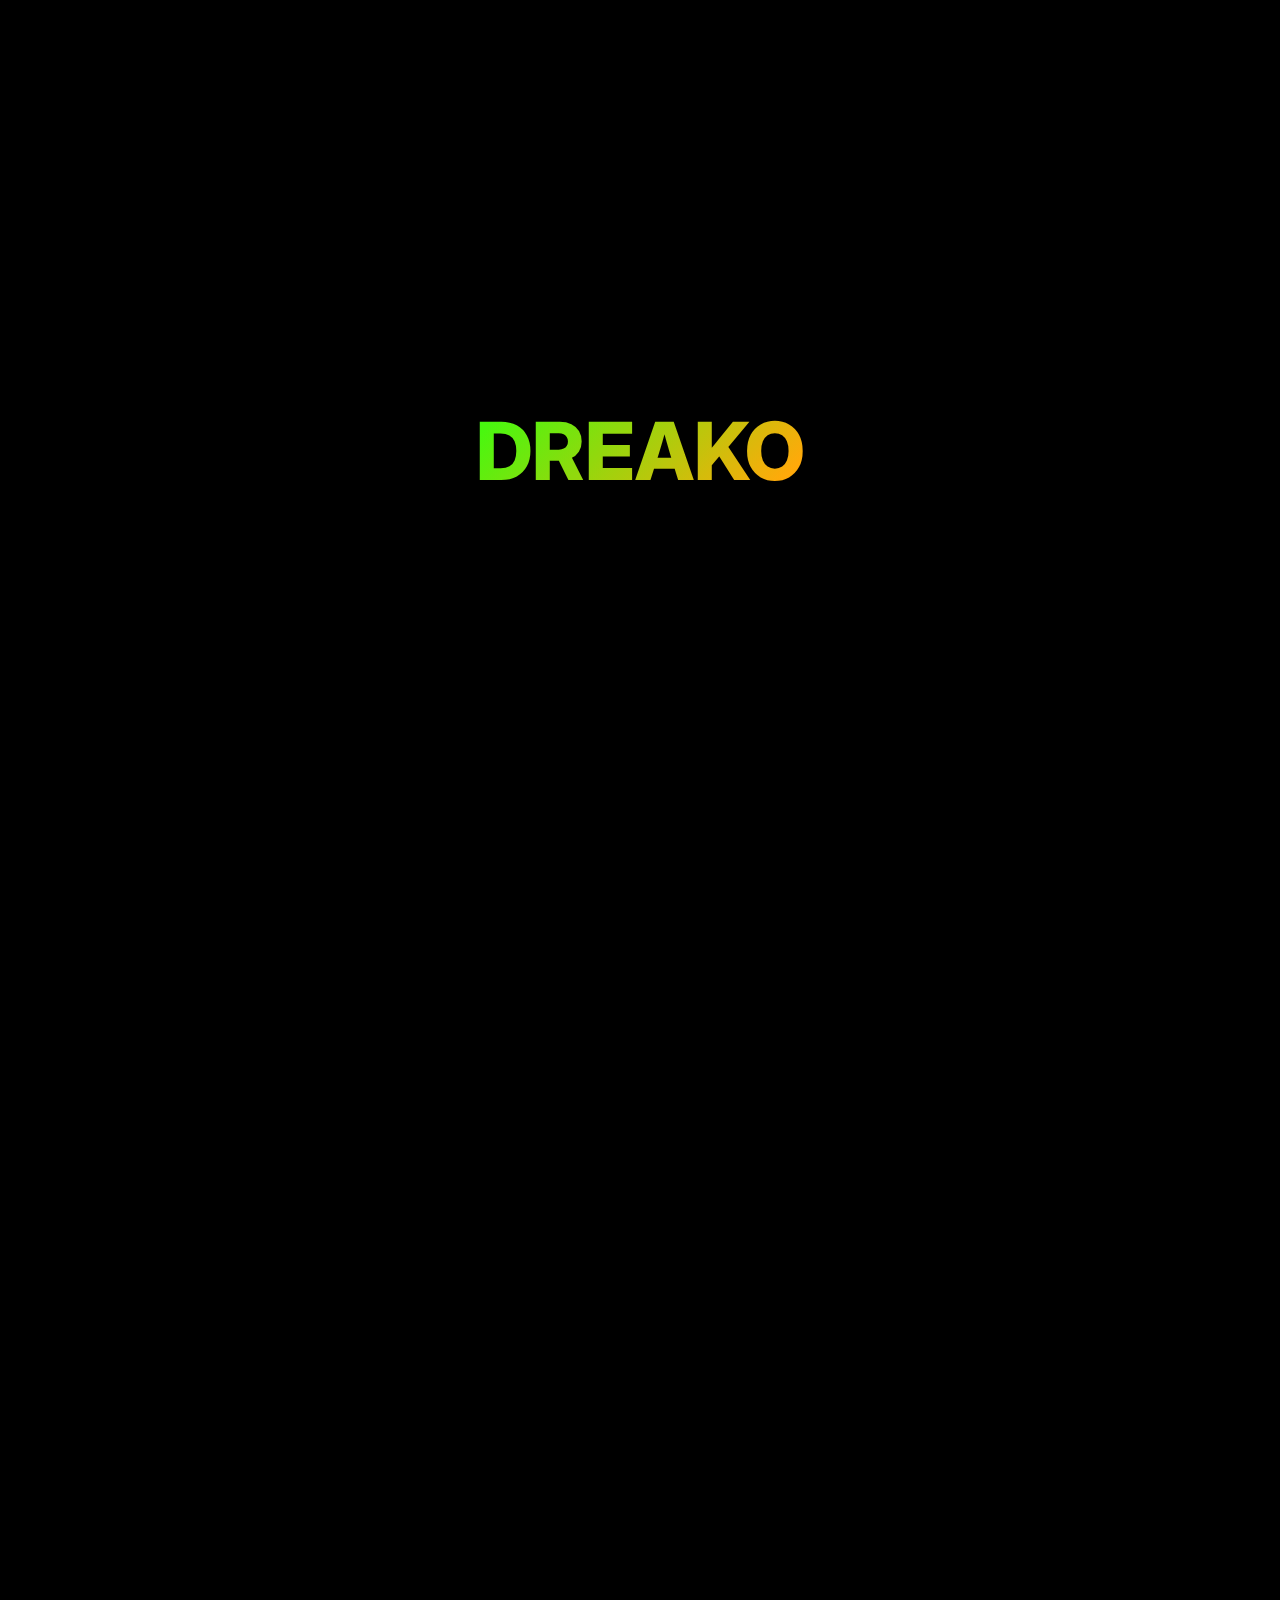
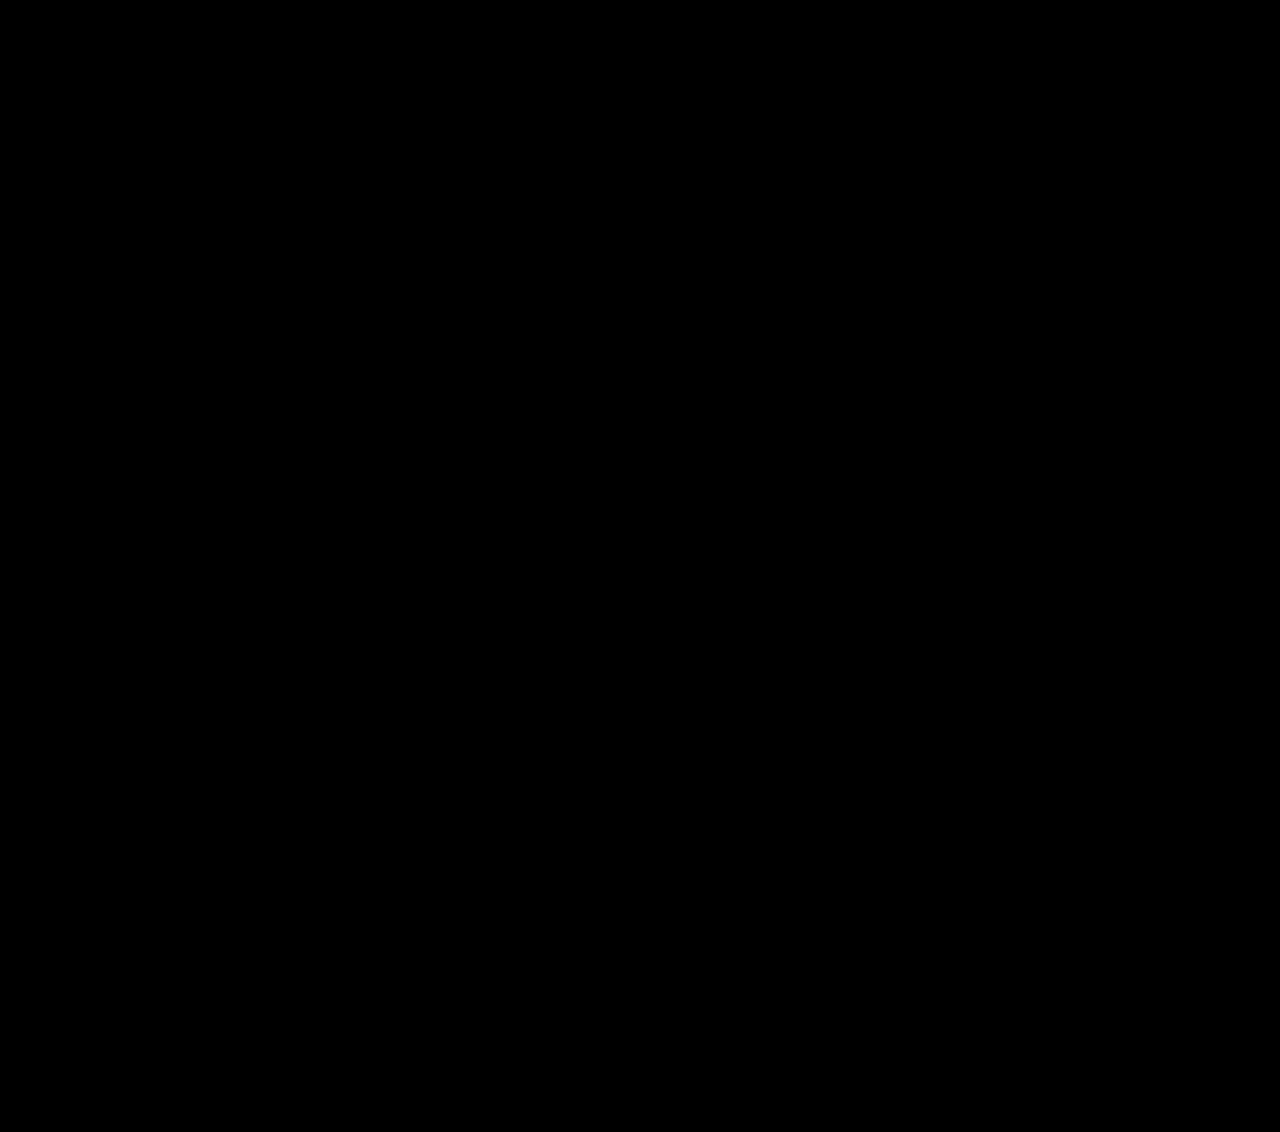
<file: index.html>
<!DOCTYPE html>
<!-- saved from url=(0028)https://eloyovsky.github.io/ -->
<html lang="en"><head><meta http-equiv="Content-Type" content="text/html; charset=UTF-8">
	
	<meta http-equiv="X-UA-Compatible" content="IE=edge">
	<meta name="viewport" content="width=device-width, initial-scale=1.0">
	<meta name="description" content="ITSDREAKO">
	<title>Por Favor Vuelve! (╯°□°）╯︵ ┻━┻</title>

	<link rel="stylesheet" href="DREAKO FILES/style.css">
	<script src="DREAKO FILES/title.js.descarga"></script>
	<script defer="" src="DREAKO FILES/scroll.js.descarga"></script>
	<link rel="stylesheet" href="DREAKO FILES/all.css">
</head>


	<div class="title">
		<div class="hidden visible">
			<h1 id="title">DREAKO</h1>
		</div>
	</div>
	<div class="cards" id="projects">
		<div class="card hidden">
			<div class="img-wrapper">
				<a href="https://www.tiktok.com/@team_deportivas_">
					<img src="banner.png" width="400" alt="">
				</a>
			</div>
			<div class="text-wrapper">
				<h2 class="card-title">
                    TikTok de Motos
                </h2>
				<p class="card-desc">
					</p><center>Cuenta de tiktok relacionada con las motos, click para acceder.</center>
				<p></p>
			</div>
			<div class="languages">
				<ul>
					<li class="language">
						<i class=""></i>
					</li>
			</ul></div>
		</div>
		<div class="card hidden">
			<div class="img-wrapper">
				<a href="https://instagram.com/itsdreako">
					<img src="./ItsdreakoIG.png" alt="Instagram">
				</a>
			</div>
			<div class="text-wrapper">
				<h2 class="card-title">
                    Mi Instagram
                </h2>
				<p class="card-desc">
					</p><center>Este es mi instagram personal, click para entrar en él.</center>
				<p></p>
			</div>
			<div class="languages">
				<ul>
					<li class="language">
						<i class=""></i>
					</li>
					<li class="language">
						<i class=""></i>
					</li>
				</ul>
			</div>
		</div>
		<div class="card hidden">
			<div class="img-wrapper">
				<a href="https://www.tiktok.com/@itsdreako">
					<img src="ItsdreakoTT.png" alt="eloyovsky, yovsky">
				</a>
			</div>
			<div class="text-wrapper">
				<h2 class="card-title">
                    Mi TikTok
                </h2>
				<p class="card-desc">
					</p><center>Este es mi tiktok personal, click para entrar en él.</center>
				<p></p>
			</div>
			<div class="languages">
				<ul>
					<li class="language">
						<i class=""></i>
					</li>
					<li class="language">
						<i class=""></i>
					</li>
					<li class="language">
						<i class=""></i>
					</li>
				</ul>
			</div>
		</div>
	</div>

	<div class="about" id="about">
		<div class="text-wrapper hidden">
			<h1>
                Sobre mi
            </h1>
			<p>
				Gran aficionado a las motos.
			</p>
		</div>
		<div class="lang-graph hidden">
			<div class="bar orange expert" data-skill="KTM"></div>
			<div class="bar green advanced" data-skill="YAMAHA"></div>
			<div class="bar blue intermediate" data-skill="BMW"></div>
			<div class="bar pink basic" data-skill="DUCATI"></div>
		</div>
	</div>




</body></html>
</file>
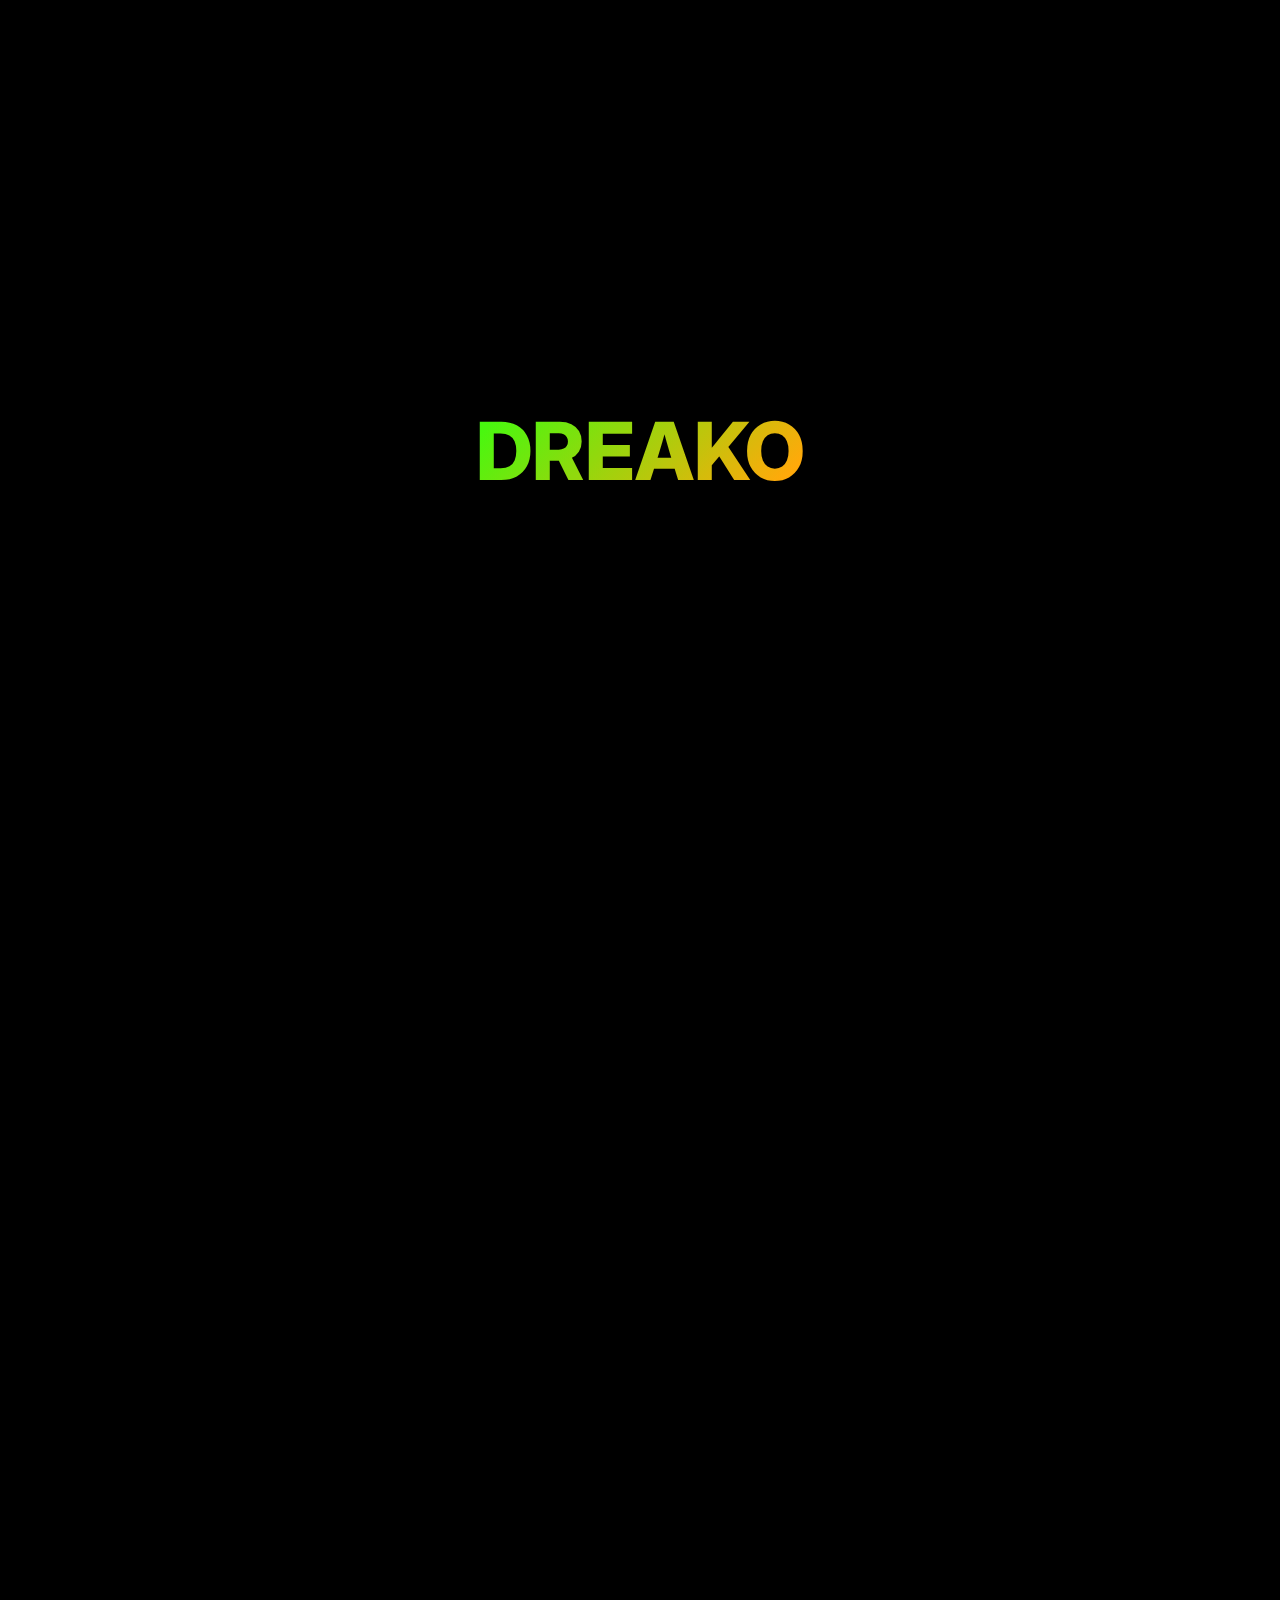
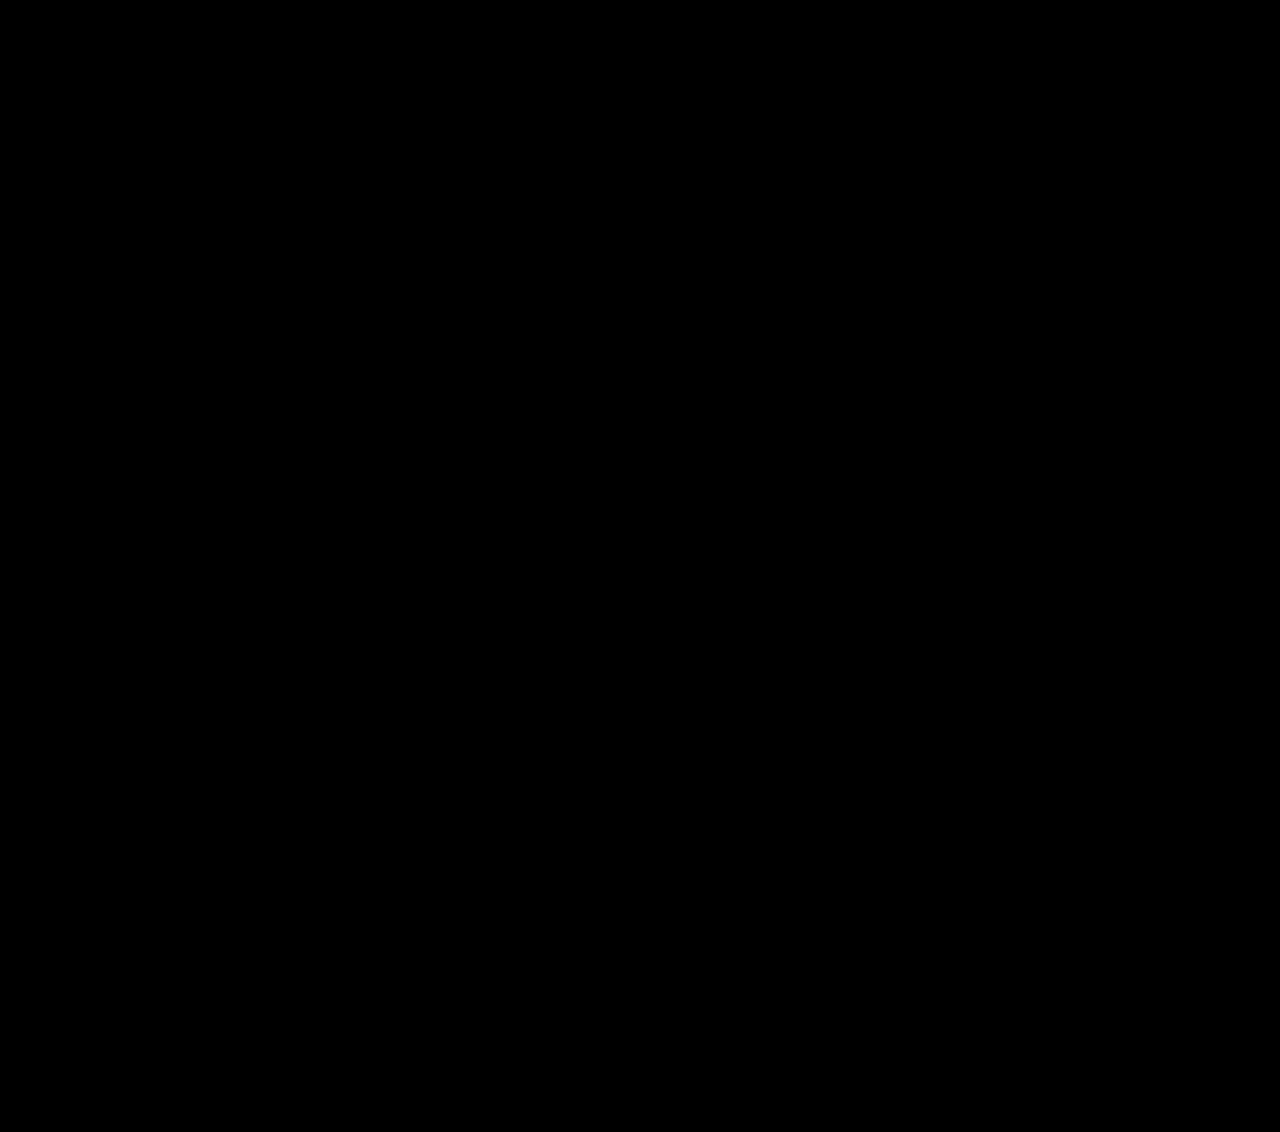
<file: DREAKO.html>
<!DOCTYPE html>
<!-- saved from url=(0028)https://eloyovsky.github.io/ -->
<html lang="en"><head><meta http-equiv="Content-Type" content="text/html; charset=UTF-8">
	
	<meta http-equiv="X-UA-Compatible" content="IE=edge">
	<meta name="viewport" content="width=device-width, initial-scale=1.0">
	<meta name="description" content="ITSDREAKO">
	<title>Por Favor Vuelve! (╯°□°）╯︵ ┻━┻</title>

	<link rel="stylesheet" href="DREAKO FILES/style.css">
	<script src="DREAKO FILES/title.js.descarga"></script>
	<script defer="" src="DREAKO FILES/scroll.js.descarga"></script>
	<link rel="stylesheet" href="DREAKO FILES/all.css">
</head>


	<div class="title">
		<div class="hidden visible">
			<h1 id="title">DREAKO</h1>
		</div>
	</div>
	<div class="cards" id="projects">
		<div class="card hidden">
			<div class="img-wrapper">
				<a href="https://www.tiktok.com/@team_deportivas_">
					<img src="banner.png" width="400" alt="">
				</a>
			</div>
			<div class="text-wrapper">
				<h2 class="card-title">
                    TikTok de Motos
                </h2>
				<p class="card-desc">
					</p><center>Cuenta de tiktok relacionada con las motos, click para acceder.</center>
				<p></p>
			</div>
			<div class="languages">
				<ul>
					<li class="language">
						<i class=""></i>
					</li>
			</ul></div>
		</div>
		<div class="card hidden">
			<div class="img-wrapper">
				<a href="https://instagram.com/itsdreako">
					<img src="./ItsdreakoIG.png" alt="Instagram">
				</a>
			</div>
			<div class="text-wrapper">
				<h2 class="card-title">
                    Mi Instagram
                </h2>
				<p class="card-desc">
					</p><center>Este es mi instagram personal, click para entrar en él.</center>
				<p></p>
			</div>
			<div class="languages">
				<ul>
					<li class="language">
						<i class=""></i>
					</li>
					<li class="language">
						<i class=""></i>
					</li>
				</ul>
			</div>
		</div>
		<div class="card hidden">
			<div class="img-wrapper">
				<a href="https://www.tiktok.com/@itsdreako">
					<img src="ItsdreakoTT.png" alt="eloyovsky, yovsky">
				</a>
			</div>
			<div class="text-wrapper">
				<h2 class="card-title">
                    Mi TikTok
                </h2>
				<p class="card-desc">
					</p><center>Este es mi tiktok personal, click para entrar en él.</center>
				<p></p>
			</div>
			<div class="languages">
				<ul>
					<li class="language">
						<i class=""></i>
					</li>
					<li class="language">
						<i class=""></i>
					</li>
					<li class="language">
						<i class=""></i>
					</li>
				</ul>
			</div>
		</div>
	</div>

	<div class="about" id="about">
		<div class="text-wrapper hidden">
			<h1>
                Sobre mi
            </h1>
			<p>
				Gran aficionado a las motos.
			</p>
		</div>
		<div class="lang-graph hidden">
			<div class="bar orange expert" data-skill="KTM"></div>
			<div class="bar green advanced" data-skill="YAMAHA"></div>
			<div class="bar blue intermediate" data-skill="BMW"></div>
			<div class="bar pink basic" data-skill="DUCATI"></div>
		</div>
	</div>




</body></html>
</file>
<file: DREAKO FILES/style.css>
@import url('https://fonts.googleapis.com/css2?family=Inter:wght@600;800&display=swap');

:root {
    /* dark */
    --nav-text-color: hsl(0, 0%, 53%);
    --body-background-color: hsl(0, 0%, 0%);
    --body-text-color: hsl(0, 0%, 100%);
    --footer-background-color: hsl(0, 0%, 7%);
    --footer-text-color: hsl(0, 0%, 53%);
    --hot-gradient-color: -webkit-linear-gradient( 135deg, hsl(39, 100%, 52%) 10%, hsl(110, 100%, 53%) 100%);
    --cool-gradient-color: -webkit-linear-gradient( 135deg, #00ff73 20%, #48ff00 100%);
}

html {
    scroll-behavior: smooth;
}

body {
    font-family: 'Inter', sans-serif;
    background-color: var(--body-background-color);

    margin: 0;
    padding: 0;

    -webkit-touch-callout: none;
    -webkit-user-select: none;
    -khtml-user-select: none;
    -moz-user-select: none;
    -ms-user-select: none;
    user-select: none;
}

::-webkit-scrollbar {
    width: 0.5rem;
}

::-webkit-scrollbar-track {
    background: var(--body-background-color);
}

::-webkit-scrollbar-thumb {
    background: var(--footer-background-color);
}

::-webkit-scrollbar-thumb:hover {
    background: var(--footer-text-color);
}

.hidden {
    opacity: 0;
    filter: blur(5px);
    transform: translateX(-100%);
    transition: all 0.3s ease-in-out;
}

.visible {
    opacity: 1;
    filter: blur(0px);
    transform: translateX(0%);
}

.navbar {
    position: fixed;
    top: 0;
    left: 0;
    right: 0;

    display: flex;
    justify-content: center;
    align-items: center;

    height: 5rem;
    backdrop-filter: blur(5px);
    border-bottom: 1px solid var(--footer-background-color);
    z-index: 100;

    transition: all 0.3s ease-in-out;
}

.navbar .menu {
    display: flex;
    flex-direction: row;
}

.navbar .menu .item {
    margin-left: 2rem;
    font-size: 1rem;
    font-weight: 600;
    color: var(--nav-text-color);
    cursor: pointer;
}

.navbar .menu .item:hover {
    color: var(--body-text-color);
}

.navbar .menu .item.active {
    color: var(--body-text-color);
}

.navbar .menu .item.active::after {
    content: "";
    position: absolute;
    bottom: -0.5rem;
    left: 0;
    right: 0;
    width: 100%;

    height: 2px;
    background-color: var(--body-text-color);
}

.navbar .menu .item.active:hover::after {
    background-color: var(--body-text-color);
}

.navbar .menu .item.active:hover {
    color: var(--body-text-color);
}

.navbar .menu .item:hover::after {
    background-color: var(--body-text-color);
}

.navbar .menu .item:hover {
    color: var(--body-text-color);
}

.navbar .menu .item::after {
    content: "";
    position: absolute;
    bottom: -0.5rem;
    left: 0;
    right: 0;
    width: 0%;

    height: 2px;
    background-color: var(--body-text-color);
    transition: all 0.3s ease-in-out;
}

.navbar .menu .item:hover::after {
    width: 100%;
}

.navbar .menu .item.active::after {
    width: 100%;
}

.navbar .menu .item.active:hover::after {
    width: 100%;
}

.navbar .menu .item.active:hover {
    color: var(--body-text-color);/*  */
}

.navbar a {
    text-decoration: none;
    color: var(--nav-text-color);
    font-size: 1rem;
    font-weight: 500;
    padding-left: 0.5rem;
    padding-right: 0.5rem;

    transition: all 0.5s ease-in-out;
}

.navbar a:hover {
    transform: scale(1.1);
}

.title {
    display: flex;
    justify-content: center;
    align-items: center;
    min-height: 100vh;
}

.title h1 {
    font-size: 5rem;
    font-weight: 800;
    text-align: center;
    background: var(--hot-gradient-color);
    background-clip: text;
    -webkit-background-clip: text;
    -webkit-text-fill-color: transparent;

    transition: all 1s cubic-bezier(0.075, 0.82, 0.165, 1);
}

.title h1:hover {
    filter : hue-rotate(360deg);
    transform: scale(1.1);
}
.cards {
    display: grid;
    grid-template-columns: 1fr 1fr 1fr;
    grid-gap: 1rem;
    justify-content: center;
    align-items: center;
    padding: 1rem;

    min-height: 100vh;
}

@media screen and (max-width: 1100px) {
    .cards {
        grid-template-columns: 1fr 
    }
}

.card {
    display: flex;
    flex-direction: column;
    justify-content: center;
    align-items: center;

    background-color: var(--footer-background-color);
    color: var(--footer-text-color);
    padding: 2rem;
    margin: 1rem;
    border-radius: 1rem;
}

.card:hover {
    transform: scale(1.05);
}

.card h2 {
    font-size: 1.5rem;
    font-weight: 800;
    margin: 0;
}

.card p {
    font-size: 1rem;
    font-weight: 600;
    margin: 0;
}

.card .text-wrapper {
    display: flex;
    flex-direction: column;
    justify-content: center;
    align-items: center;
    padding: 1rem;
}

.card .img-wrapper {
    display: flex;
    justify-content: center;
    align-items: center;
    width: 100%;
    height: 100%;
}

.card .img-wrapper img {
    width: 100%;
    height: 100%;
    object-fit: cover;
    border-radius: 1rem;

}

.card .languages ul {
    display: flex;
    flex-direction: row;
    justify-content: center;
    align-items: center;
    padding: 0;
    margin: 0;
}

.card .languages ul li {
    list-style: none;
    margin: 0 0.25rem;
    font-size: 2rem;
}

.about {
    display: flex;
    flex-direction: column;
    justify-content: center;
    align-items: center;
    min-height: 100vh;
}

.about .text-wrapper {
    display: flex;
    flex-direction: column;
    justify-content: center;
    align-items: center;
    text-align: center;
    padding: 1rem;
    color: var(--body-text-color);
    max-width: 50%;

}

.about h1 {
    background-image: var(--cool-gradient-color);
    -webkit-background-clip: text;
    -webkit-text-fill-color: transparent;
    background-clip: text;

    font-size: 3rem;
    font-weight: 800;
    margin: 0;

    transition: all 0.5s ease-in-out;
}

.about h1:hover {
    filter : hue-rotate(10deg);
    transform: scale(1.1);
}

.about p {
    font-size: 1.5rem;
    font-weight: 600;
    margin: 0;
}

.about .lang-graph {
    width: 50%;
    max-width: 1000px;
    margin: 0 auto;
}

@keyframes load{ from  {width: 0% } }
@-webkit-keyframes load{ from { width: 0% } }
@-moz-keyframes load{ from { width: 0% } }
@-o-keyframes load{ from { width: 0% } }

.about .lang-graph .bar{
    width: 100%;
    height: 2rem;
    background-color: var(--footer-background-color);
    margin: 0.5rem 0;
    border-radius: 1rem;
    overflow: hidden;
    position: relative;
    transition: all 0.5s ease-in-out;
    filter: brightness(0.75);
}

.about .lang-graph .bar::before{
    content:  attr(data-skill);
    display: inline-block;
    padding: 5px 0 5px 10px;
    border-radius: inherit;
    animation: load 2s 0s;
    -webkit-animation: load 2s 0s;
    -moz-animation: load 2s 0s;
    -o-animation: load 2s 0s;
}

.about .lang-graph .bar:hover {
    filter: brightness(1);
    transform: scale(1.025) translateY(-0.25rem);
}

.about .lang-graph .bar.pink::before{
    background-color: #fa1111;
}

.about .lang-graph .bar.blue::before{
    background-color: #48dbfb;
}

.about .lang-graph .bar.yellow::before {
    background-color: #f6cd61;
}

.about .lang-graph .bar.orange::before {
    background-color: #ff9f43;
}

.about .lang-graph .bar.green::before {
    background-color: #52ff01;
}

.about .lang-graph .bar.learning::before{
    width: calc(20% - 10px);
}

.about .lang-graph .bar.basic::before{
    width: calc(40% - 10px);
}

.about .lang-graph .bar.intermediate::before{
    width: calc(60% - 10px);
}

.about .lang-graph .bar.advanced::before{
    width: calc(80% - 10px);
}

.about .lang-graph .bar.expert::before{
    width: calc(100% - 10px);
}
  
footer{
    background: var(--footer-background-color);
    padding: 30px 0;
    border-radius: 10px;
}
   
.footer-container{
    max-width: 1300px;
    margin: auto;
    padding: 0 20px;
    display: flex;
    justify-content: space-between;
    align-items: center;
    flex-wrap: wrap-reverse;
}

.footer-container .rights { 
    margin: 20px 0;
    color: var(--footer-text-color);
    font-size: 14px;

    transition: all 0.5s ease-in-out;
}

.footer-container .right-col a {
    text-decoration: none;
    color: var(--footer-text-color);
    font-size: 1.5rem;
    font-weight: 800;
    padding: 0.5rem;

    transition: all 1s ease-in-out;
}

.footer-container .right-col a:hover {
    background-image: var(--hot-gradient-color);
    -webkit-background-clip: text;
    -webkit-text-fill-color: transparent;
    background-clip: text;

    transform: scale(1.1);
    filter: blur(0px) hue-rotate(360deg);
}

@media screen and (max-width:960px) {
    .footer-container{
        max-width: 600px;
    }

    .left-col{
        width: 100%;
        text-align: center;
    }
}


@media screen and (max-width:700px){
    .btn{
        margin: 0;
        width: 100%;
        margin-top: 20px;
    }
}
</file>
